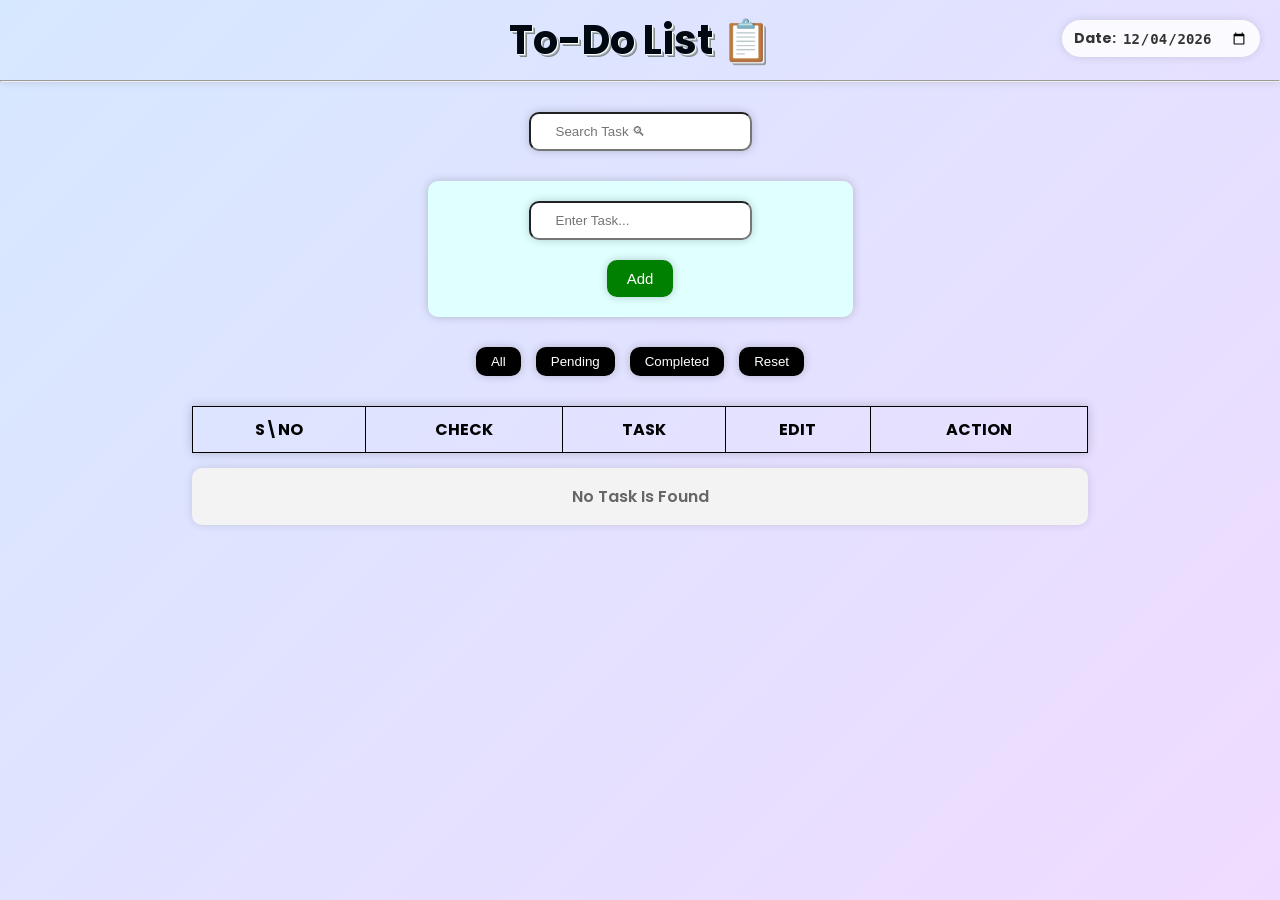
<file: index.html>
<!doctype html>
<html lang="en">
  <head>
    <meta charset="UTF-8" />
    <meta name="viewport" content="width=device-width, initial-scale=1.0" />
    <title>Todo-list</title>
    <link rel="stylesheet" href="style.css" />
    <link rel="preconnect" href="https://fonts.googleapis.com" />
    <link rel="preconnect" href="https://fonts.gstatic.com" crossorigin />
    <link
      href="https://fonts.googleapis.com/css2?family=Playfair+Display:ital,wght@0,400..900;1,400..900&family=Poppins:ital,wght@0,100;0,200;0,300;0,400;0,500;0,600;0,700;0,800;0,900;1,100;1,200;1,300;1,400;1,500;1,600;1,700;1,800;1,900&display=swap"
      rel="stylesheet"
    />
  </head>

  <body>
    <div class="date-picker-wrap">
      <label for="datePicker" class="date-label">Date:</label>
      <input type="date" id="datePicker" class="date-picker" />
    </div>
    <h1>To-Do List 📋</h1>
    <hr />
    <center>
      <input
        type="search"
        id="searchBox"
        placeholder="Search Task 🔍︎"
        class="search-box"
      />
    </center>

    <div class="container">
      <input
        type="text"
        id="taskInput"
        placeholder="Enter Task..."
        class="enter-tsk"
      />
      <br />
      <button type="button" id="addButton" class="add-btn">Add</button>
    </div>

    <div class="filter">
      <button type="button" data-filter="all">All</button>
      <button type="button" data-filter="pending">Pending</button>
      <button type="button" data-filter="completed">Completed</button>
      <button type="button" id="resetButton">Reset</button>
    </div>

    <table border="1">
      <thead>
        <tr>
          <th>S\NO</th>
          <th>CHECK</th>
          <th>TASK</th>
          <th>EDIT</th>
          <th>ACTION</th>
        </tr>
      </thead>

      <tbody id="task-table"></tbody>
    </table>

    <div id="emptyState" class="empty-state" hidden>No Task Is Found</div>

    <script src="script.js"></script>
  </body>
</html>
</file>
<file: style.css>
* {
  margin: 0;
  padding: 0;
  box-sizing: border-box;
}

body {
  font-family: "Poppins", sans-serif;
  color: black;
  min-height: 100vh;
  background: linear-gradient(135deg, #d6e8ff, #f8d7ff, #ffe9c6, #d9fff0);
  background-size: 400% 400%;
  animation: gradientShift 10s ease infinite;
  position: relative;
}

.date-picker-wrap {
  position: absolute;
  top: 20px;
  right: 20px;
  display: inline-flex;
  align-items: center;
  justify-content: center;
  gap: 6px;
  padding: 8px 12px;
  border-radius: 999px;
  background: rgba(255, 255, 255, 0.85);
  box-shadow: 0 0 10px rgba(0, 0, 0, 0.12);
}

.date-label {
  font-size: 14px;
  font-weight: 700;
  color: #333;
}

.date-picker {
  border: none;
  background: transparent;
  font-size: 14px;
  font-weight: 700;
  color: #333;
  outline: none;
}

@keyframes gradientShift {
  0% {
    background-position: 0% 50%;
  }
  50% {
    background-position: 100% 50%;
  }
  100% {
    background-position: 0% 50%;
  }
}

h1 {
  padding: 10px;
  font-size: 40px;
  text-align: center;
  color: #000912;
  text-shadow:
    1px 1px 0 #ffffff,
    2px 2px 0 #b0b7c1,
    3px 3px 0 #7f8c8d;
  box-shadow: 0 0 10px rgba(0, 0, 0, 0.2);
}

.search-box {
  margin: 30px;
  padding: 10px 25px;
  border-radius: 10px;
  box-shadow: 0 0 10px rgba(0, 0, 0, 0.2);
}

.container {
  width: 425px;
  background: lightcyan;
  padding: 10px;
  border-radius: 10px;
  box-shadow: 0 0 10px rgba(0, 0, 0, 0.2);
  margin: auto;
  text-align: center;
}

.add-btn {
  padding: 10px 20px;
  border-radius: 10px;
  background-color: green;
  color: white;
  font-size: 15px;
  border: none;
  margin-bottom: 10px;
  box-shadow: 0 0 10px rgba(0, 0, 0, 0.2);
  cursor: pointer;
}

.add-btn:hover {
  background-color: rgb(108, 220, 108);
}

.filter {
  margin-top: 30px;
  display: flex;
  align-items: center;
  justify-content: center;
  gap: 15px;
}

button {
  padding: 7px 15px;
  border-radius: 10px;
  background-color: black;
  color: white;
  cursor: pointer;
  box-shadow: 0 0 10px rgba(0, 0, 0, 0.2);
  border: none;
  transition:
    background-color 0.2s ease,
    transform 0.2s ease,
    box-shadow 0.2s ease;
}

button:hover {
  background-color: #5d5f62;
  transform: translateY(-2px);
  box-shadow: 0 6px 14px rgba(0, 0, 0, 0.25);
}

.filter button[data-filter="pending"]:hover {
  background-color: #5d5f62;
}

.filter button.active {
  background-color: black;
}

.enter-tsk {
  padding: 10px 25px;
  border-radius: 10px;
  box-shadow: 0 0 10px rgba(0, 0, 0, 0.2);
  margin: 10px 0 20px;
}

table {
  width: 70%;
  margin: 30px auto 15px;
  border-collapse: collapse;
  text-align: center;
  box-shadow: 0 0 10px rgba(0, 0, 0, 0.2);
}

.empty-state {
  width: 70%;
  margin: 0 auto 30px;
  padding: 16px 20px;
  text-align: center;
  border-radius: 10px;
  background: #f3f3f3;
  color: #666;
  font-weight: 600;
  box-shadow: 0 0 10px rgba(0, 0, 0, 0.12);
}

th,
td {
  padding: 10px;
  border: 1px solid black;
}

.edit-btn,
.delete-btn {
  padding: 6px 10px;
  border: none;
  border-radius: 6px;
  color: white;
  font-size: 14px;
  cursor: pointer;
  min-width: 70px;
  box-shadow: 0 0 6px rgba(0, 0, 0, 0.15);
}

.edit-btn {
  background-color: green;
}

.delete-btn {
  background-color: red;
}

.edit-input {
  padding: 6px 8px;
  border: 1px solid #ccc;
  border-radius: 6px;
  width: 90%;
}

.completed {
  background-color: #f1f8e9;
}

.completed-text {
  text-decoration: line-through;
  color: #777;
}
</file>
